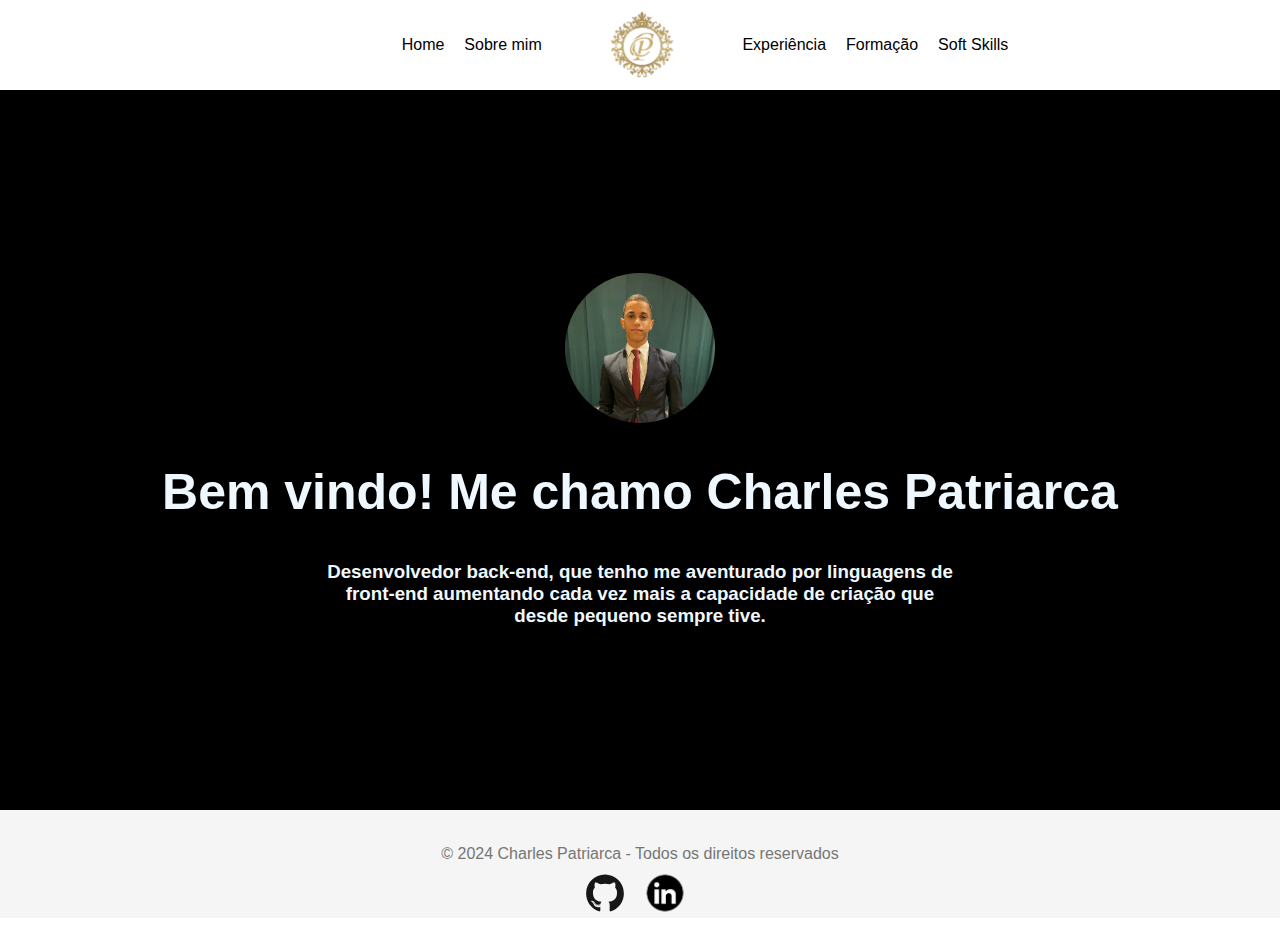
<file: index.html>
<!DOCTYPE html>
<html lang="en">
<head>
    <meta charset="UTF-8">
    <meta name="viewport" content="width=device-width, initial-scale=1.0">
    <link rel="stylesheet" href="./css/global.css">
    <link rel="stylesheet" href="./index.css">
    <title>Currículco Digital</title>
</head>
<body>
    <header>
        <nav>
            <ul>
                <li><a href="#home">Home</a></li>
                <li><a href="./components/sobre/sobre.html" >Sobre mim</a></li>
                <li><img id="siglacp" src="./img/siglacp.png"></li>
                <li><a href="./components/experiencia/experiencia.html" >Experiência</a></li>
                <li><a href="./components/formacao/formacao.html" >Formação</a></li>
                <li><a href="/components/softskills/SoftSkills.html">Soft Skills</a></li>
            </ul>
        </nav>
    </header>
    <main id="home-main">
        <section id="apresentacao">
            <div>

                <img id="perfil" src="./img/Imagem para curriculo.jpg" alt="Foto de Perfil">

                <h1>Bem vindo! Me chamo Charles Patriarca</h1>
                
                <h3>Desenvolvedor back-end, que tenho me aventurado por linguagens de front-end
                    aumentando cada vez mais a capacidade de criação que desde pequeno sempre tive.
                </h3>
            </div>
            
        </section>
    </main>
    <footer>
        <div>&copy; 2024 Charles Patriarca - Todos os direitos reservados</div>
        <div class="social-links">
            <a href="https://github.com/CharlesPatriarca" target="_blank">
                <img src="./img/github-original.svg" style="width: 40px; height: auto;" alt="GitHub Logo">
            </a>
            <a href="https://www.linkedin.com/in/charles-patriarca-5216172ab/" target="_blank">
                <img src="./img/linkedin-png.webp" style="width: 60px; height: auto;" alt="LinkedIn Logo">
            </a>
        </div>
    </footer>    
</body>
</html>
</file>
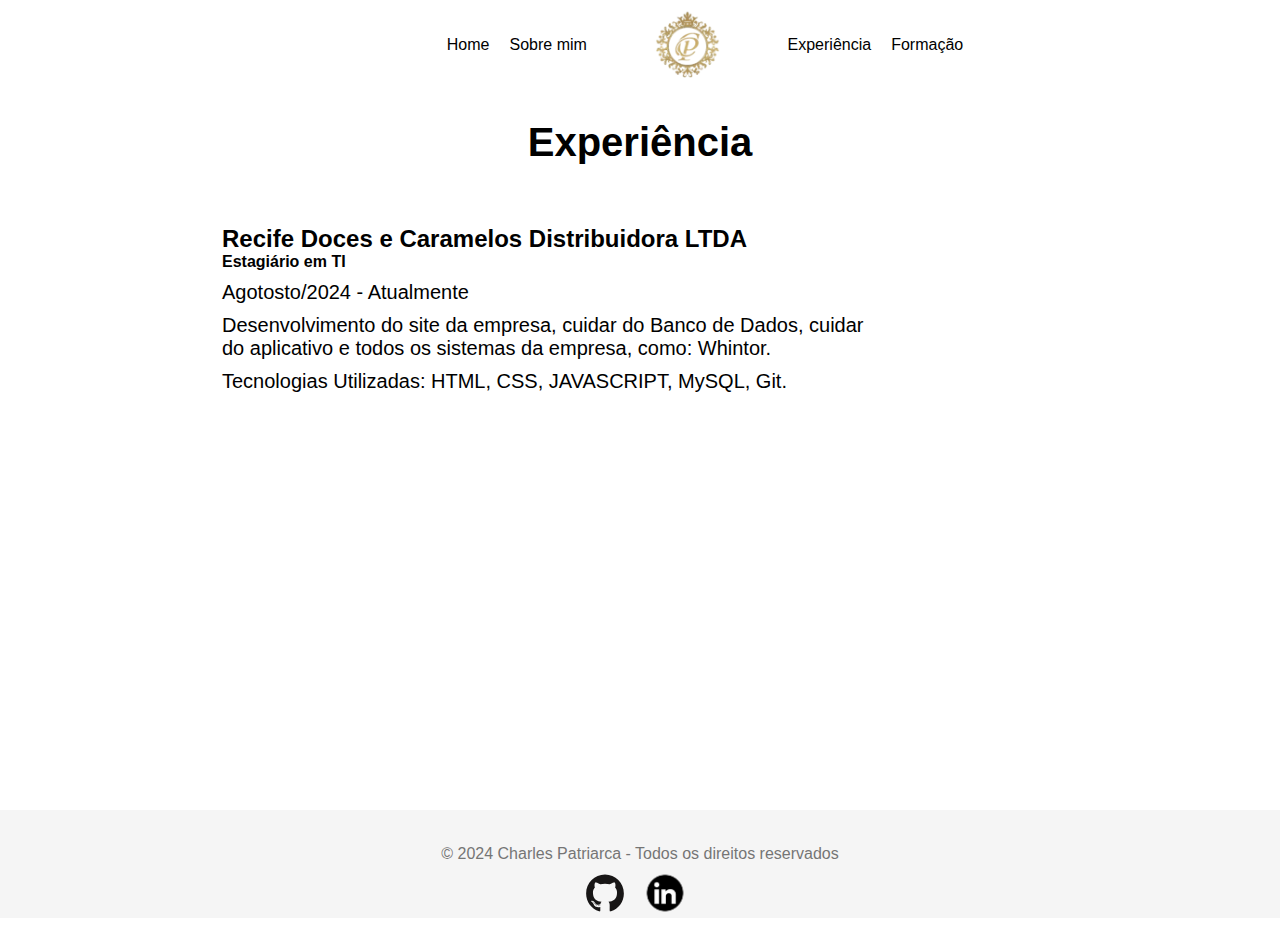
<file: components/experiencia/experiencia.html>
<!DOCTYPE html>
<html lang="en">
<head>
    <meta charset="UTF-8">
    <meta name="viewport" content="width=device-width, initial-scale=1.0">
    <link rel="stylesheet" href="../../css/global.css">
    <link rel="stylesheet" href="./experiencia.css">
    <title>Experiência</title>
</head>
<body>
    <header>
        <nav>
            <ul>
                <li><a href="../../index.html">Home</a></li>
                <li><a href="../sobre/sobre.html">Sobre mim</a></li>
                <li><img id="siglacp" src="/img/siglacp.png"></li>
                <li><a href="#experiencia">Experiência</a></li>
                <li><a href="../formacao/formacao.html">Formação</a></li>
            </ul>
        </nav>
    </header>
    <main>
        <section id="experiencia">
            <h1>Experiência</h1>

            <div>
                <h2>Recife Doces e Caramelos Distribuidora LTDA</h2> 
                <h4>Estagiário em TI</h4>
                <p>
                    Agotosto/2024 - Atualmente
                </p>
                <p>
                    Desenvolvimento do site da empresa, cuidar do Banco de Dados, cuidar do aplicativo
                    e todos os sistemas da empresa, como: Whintor. 
                </p>
                <p>
                    Tecnologias Utilizadas: HTML, CSS, JAVASCRIPT, MySQL, Git.
                </p> 
            </div>

        </section>
    </main>
    <footer>
        <div>&copy; 2024 Charles Patriarca - Todos os direitos reservados</div>
        <div class="social-links">
            <a href="https://github.com/CharlesPatriarca" target="_blank">
                <img src="../../img/github-original.svg" style="width: 40px; height: auto;" alt="GitHub Logo">
            </a>
            <a href="https://www.linkedin.com/in/charles-patriarca-5216172ab/" target="_blank">
                <img src="../../img/linkedin-png.webp" style="width: 60px; height: auto;" alt="LinkedIn Logo">
            </a>
        </div>
    </footer> 
</body>
</html>
</file>
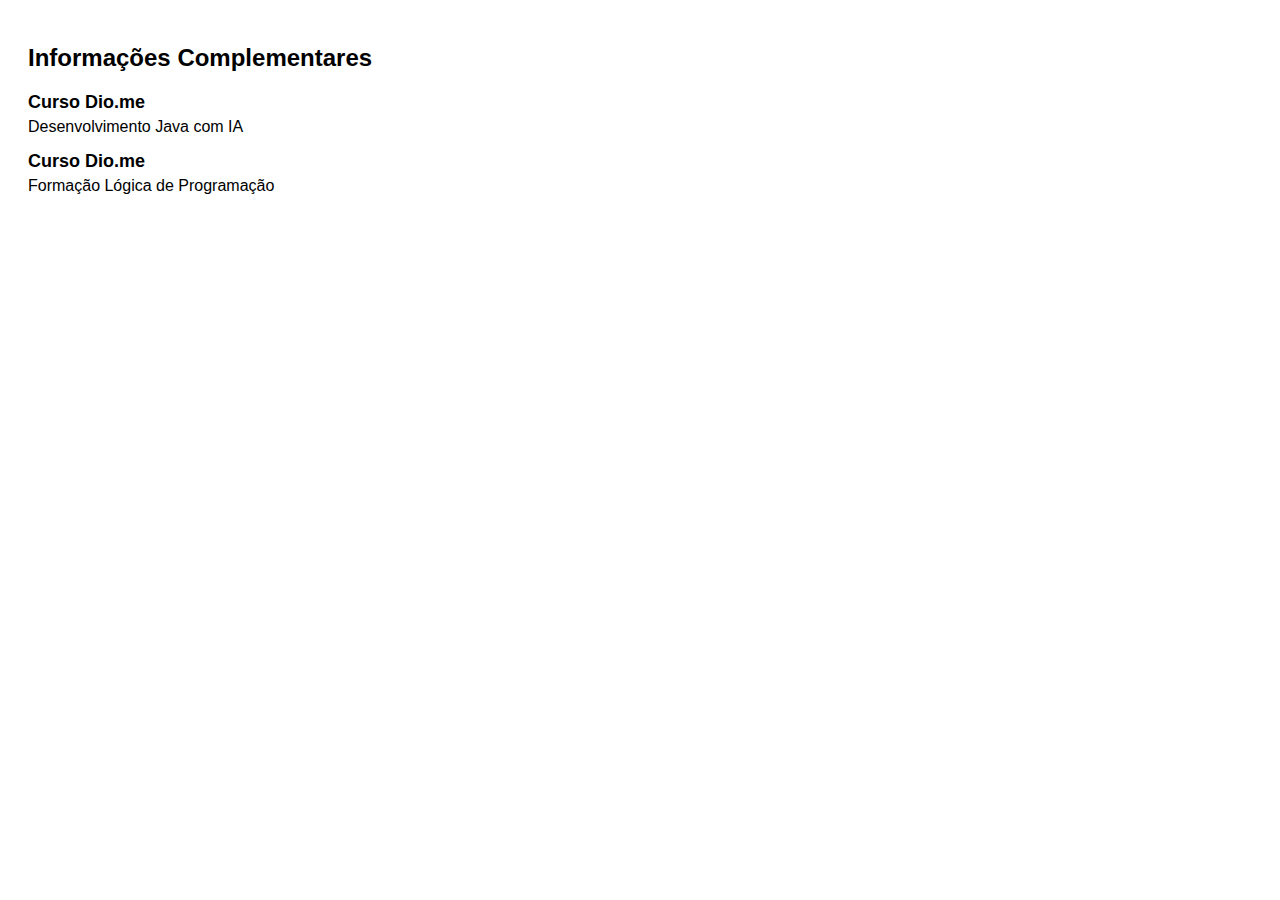
<file: components/formacao/cursos.html>
<!DOCTYPE html>
<html lang="pt-BR">
<head>
    <meta charset="UTF-8">
    <meta name="viewport" content="width=device-width, initial-scale=1.0">
    <title>Informações Complementares</title>
    <style>
        body {
            font-family: Arial, sans-serif;
            padding: 20px;
        }
        h1 {
            font-size: 24px;
            margin-bottom: 20px;
        }
        div {
            margin-bottom: 15px;
        }
        h4 {
            margin: 0;
            font-size: 18px;
        }
        p {
            margin: 5px 0;
        }
    </style>
</head>
<body>
    <h1>Informações Complementares</h1>
    <div>
        <h4>Curso Dio.me</h4>
        <p>Desenvolvimento Java com IA </p>
    </div>
    <div>
        <h4>Curso Dio.me</h4>
        <p>Formação Lógica de Programação</p>
    </div>
    
</body>
</html>
</file>
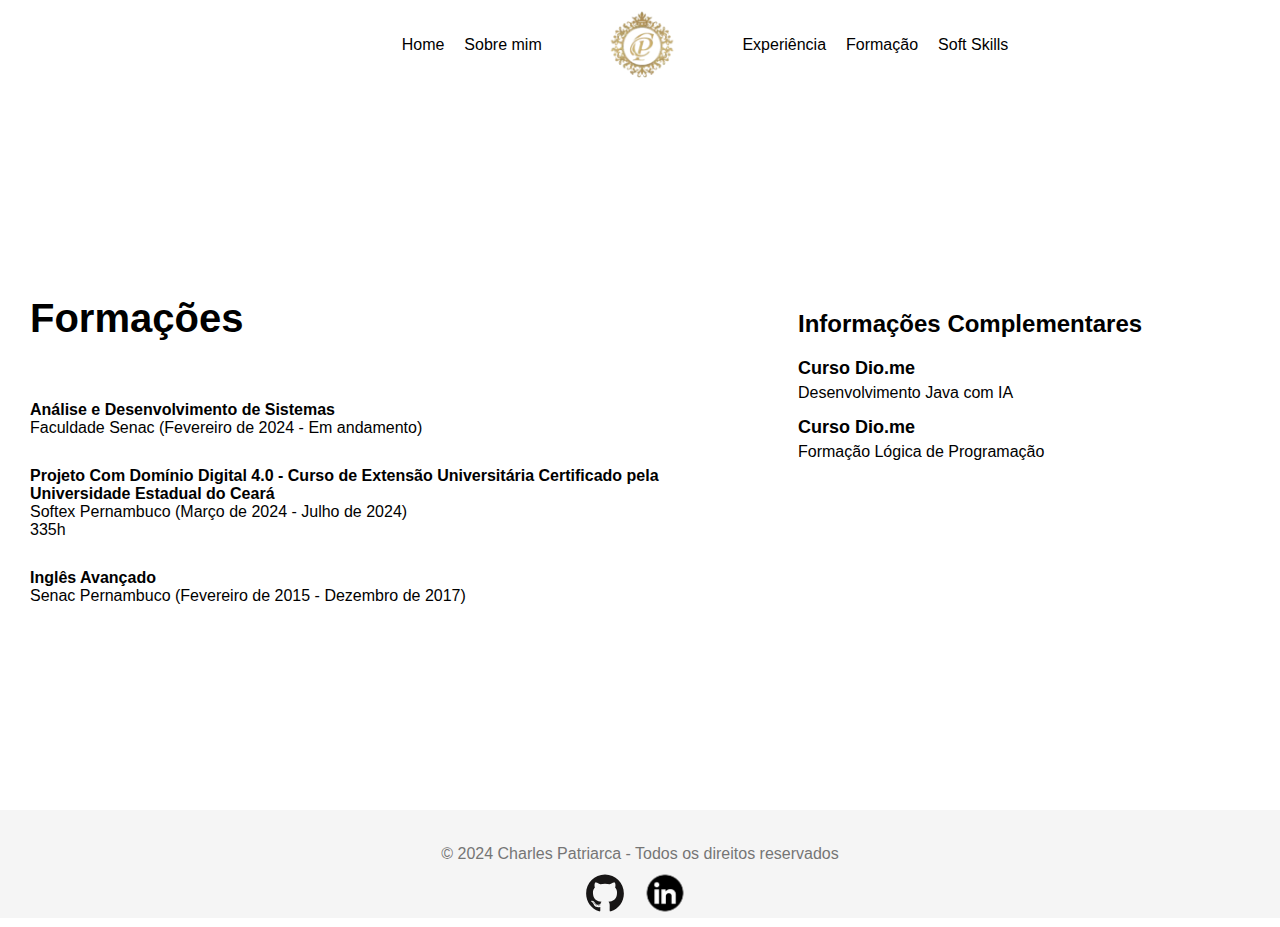
<file: components/formacao/formacao.html>
<!DOCTYPE html>
<html lang="en">
<head>
    <meta charset="UTF-8">
    <meta name="viewport" content="width=device-width, initial-scale=1.0">
    <link rel="stylesheet" href="../../css/global.css">
    <link rel="stylesheet" href="./formacao.css">
    <title>Formação</title>
</head>
<body>
    <header>
        <nav>
            <ul>
                <li><a href="../../index.html">Home</a></li>
                <li><a href="../sobre/sobre.html">Sobre mim</a></li>
                <li><img id="siglacp" src="/img/siglacp.png"></li>
                <li><a href="../experiencia/experiencia.html">Experiência</a></li>
                <li><a href="#Formacao">Formação</a></li>
                <li><a href="/components/softskills/SoftSkills.html">Soft Skills</a></li>
            </ul>
        </nav>
    </header>
    <main>
        <div id="container">
            <section id="formacao">
                <h1>Formações</h1>
                
                <div>
                    <h4>Análise e Desenvolvimento de Sistemas</h4> 
                    <p>Faculdade Senac (Fevereiro de 2024 - Em andamento)</p> 
                </div>
    
                <div>
                    <h4>Projeto Com Domínio Digital 4.0 - Curso de Extensão Universitária Certificado pela Universidade Estadual do Ceará</h4> 
                    <p>Softex Pernambuco (Março de 2024 - Julho de 2024)</p>
                    <p>335h</p>
                </div>
    
                <div>
                    <h4>Inglês Avançado</h4> 
                    <p>Senac Pernambuco (Fevereiro de 2015 - Dezembro de 2017)</p> 
                </div>
    
            </section>
    
            <iframe id="formacao-iframe" src="cursos.html" width="600" height="300" style="border: none;"></iframe>
        </div>
    </main>
    <footer>
        <div>&copy; 2024 Charles Patriarca - Todos os direitos reservados</div>
        <div class="social-links">
            <a href="https://github.com/CharlesPatriarca" target="_blank">
                <img src="../../img/github-original.svg" style="width: 40px; height: auto;" alt="GitHub Logo">
            </a>
            <a href="https://www.linkedin.com/in/charles-patriarca-5216172ab/" target="_blank">
                <img src="../../img/linkedin-png.webp" style="width: 60px; height: auto;" alt="LinkedIn Logo">
            </a>
        </div>
    </footer> 
</body>
</html>
</file>
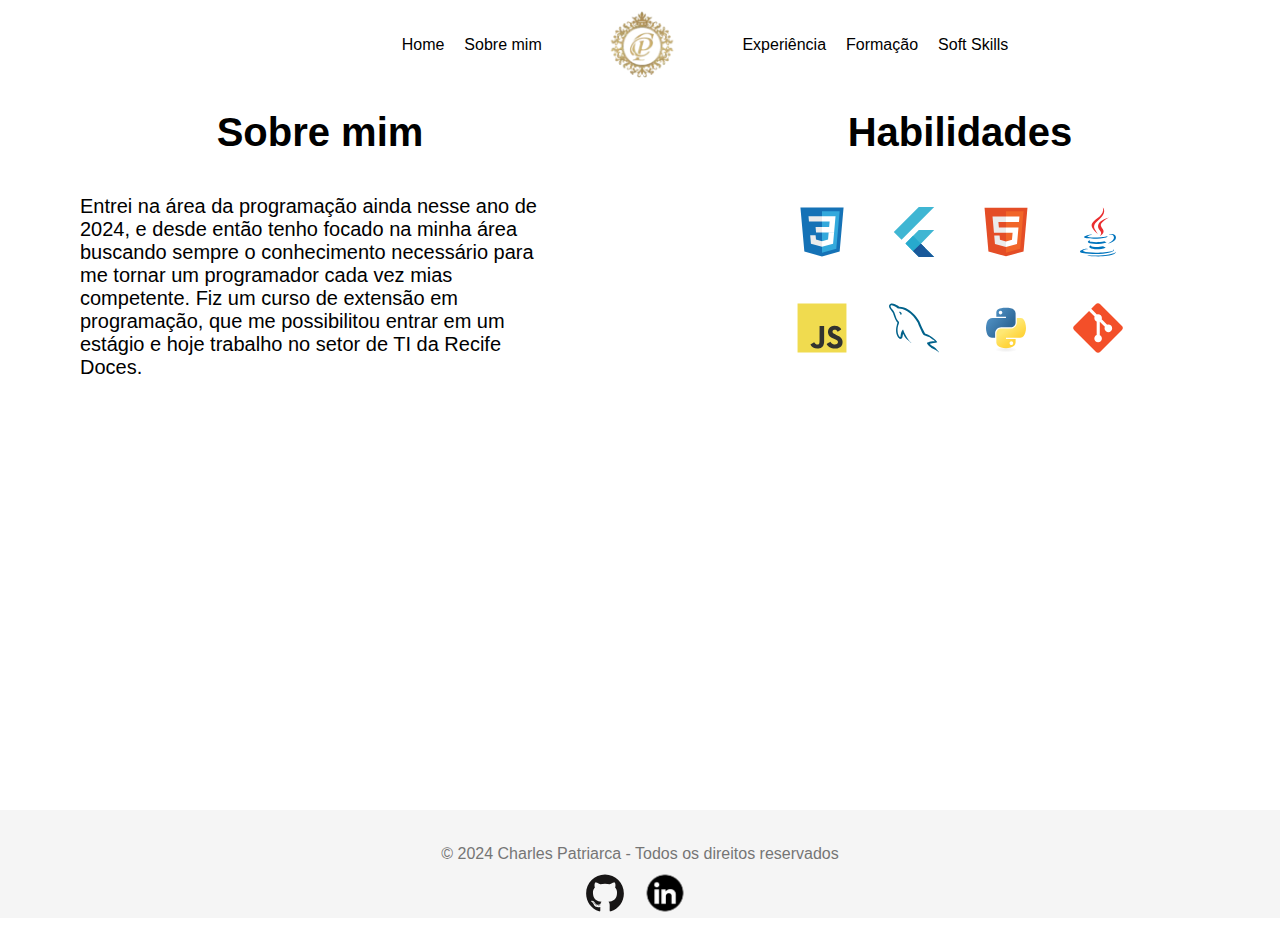
<file: components/sobre/sobre.html>
<!DOCTYPE html>
<html lang="en">
<head>
    <meta charset="UTF-8">
    <meta name="viewport" content="width=device-width, initial-scale=1.0">
    <link rel="stylesheet" href="../../css/global.css">
    <link rel="stylesheet" href="./sobre.css">
    <title>Sobre</title>
</head>
<body>
    <header>
        <nav>
            <ul>
                <li><a href="/index.html">Home</a></li>
                <li><a href="#sobre">Sobre mim</a></li>
                <li><img id="siglacp" src="/img/siglacp.png"></li>
                <li><a href="/components/experiencia/experiencia.html">Experiência</a></li>
                <li><a href="/components/formacao/formacao.html">Formação</a></li>
                <li><a href="/components/softskills/SoftSkills.html">Soft Skills</a></li>
            </ul>
        </nav>
    </header>
    <main id="main-about">
        <div id="container">
            <section id="sobre">
                <h1>Sobre mim</h1>
                <p>Entrei na área da programação ainda nesse ano de 2024, e desde então tenho focado na minha área
                    buscando sempre o conhecimento necessário para me tornar um programador cada vez mias competente.
                    Fiz um curso de extensão em programação, que me possibilitou entrar em um estágio e hoje trabalho
                    no setor de TI da Recife Doces.
                </p>
                
            </section>
            <section id="tecnologias">
                <h1>Habilidades</h1>
                <table>
                    <tr>
                        <td><img src="../../img/css3-original.svg" alt="Item 3"></td>
                        <td><img src="../../img/flutter-original.svg" alt="Item 4"></td>
                        <td><img src="../../img/html5-original.svg" alt="Item 5"></td>
                        <td><img src="../../img/java-original.svg" alt="Item 6"></td>
                    </tr>
                    <tr>
                        <td><img src="../../img/javascript-original.svg" alt="Item 7"></td>
                        <td><img src="../../img/mysql-original.svg" alt="Item 8"></td>
                        <td><img src="../../img/python-original.svg" alt="Item 13"></td>
                        <td><img src="../../img/git-original.svg" alt="Item 15"></td>
                    </tr>
                    
                </table>
            </section>
        </div>
    </main>
    <footer>
        <div>&copy; 2024 Charles Patriarca - Todos os direitos reservados</div>
        <div class="social-links">
            <a href="https://github.com/CharlesPatriarca" target="_blank">
                <img src="../../img/github-original.svg" style="width: 40px; height: auto;" alt="GitHub Logo">
            </a>
            <a href="https://www.linkedin.com/in/charles-patriarca-5216172ab/" target="_blank">
                <img src="../../img/linkedin-png.webp" style="width: 60px; height: auto;" alt="LinkedIn Logo">
            </a>
        </div>
    </footer> 
</body>
</html>
</file>
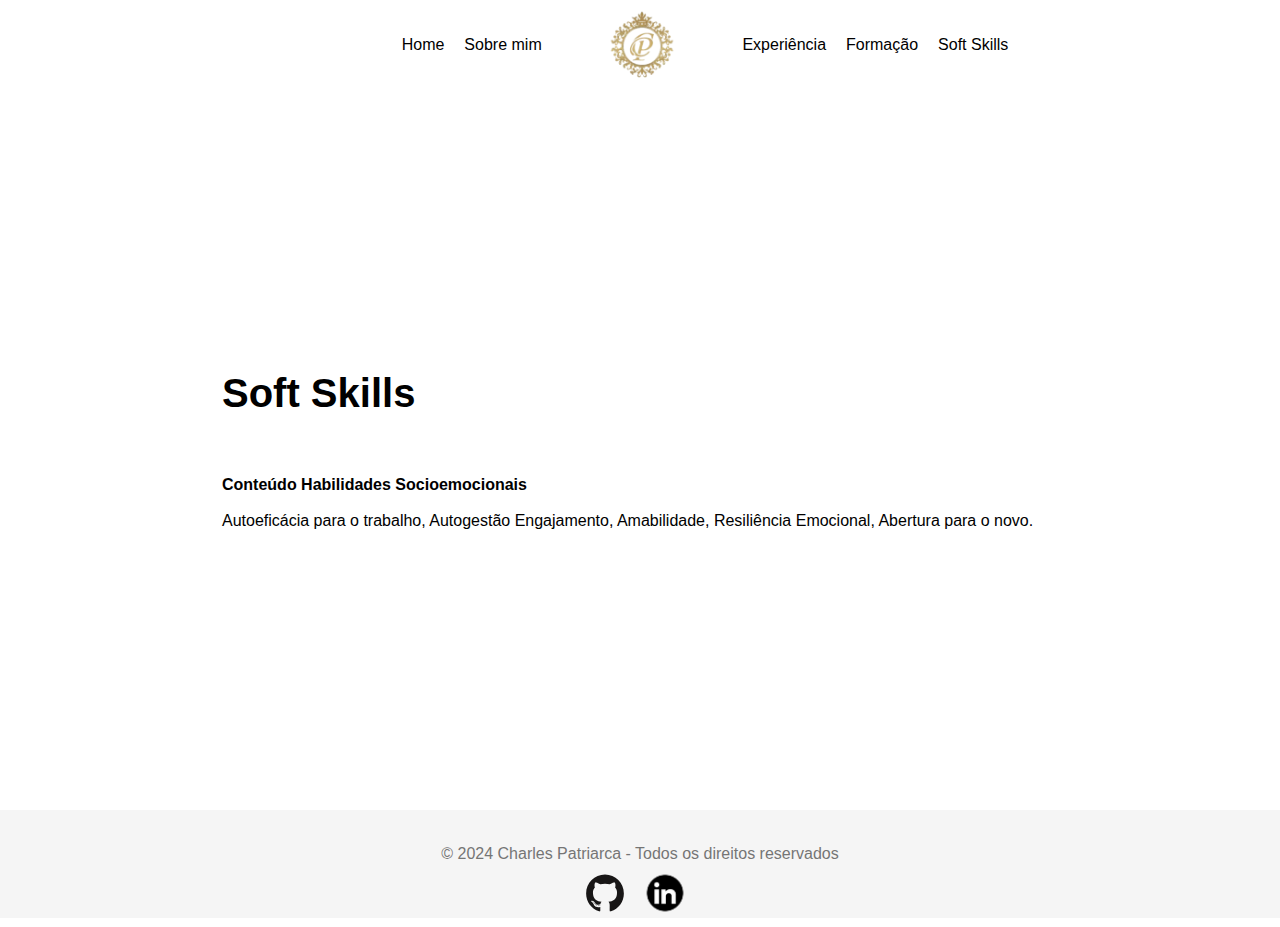
<file: components/softskills/SoftSkills.html>
<!DOCTYPE html>
<html lang="en">
<head>
    <meta charset="UTF-8">
    <meta name="viewport" content="width=device-width, initial-scale=1.0">
    <link rel="stylesheet" href="../../css/global.css">
    <link rel="stylesheet" href="./softskills.css">
    <title>SoftSkills</title>
</head>
<body>
    <header>
        <nav>
            <ul>
                <li><a href="/index.html">Home</a></li>
                <li><a href="/components/sobre/sobre.html">Sobre mim</a></li>
                <li><img id="siglacp" src="/img/siglacp.png"></li>
                <li><a href="/components/experiencia/experiencia.html">Experiência</a></li>
                <li><a href="/components/formacao/formacao.html">Formação</a></li>
                <li><a href="/components/softskills/SoftSkills.html">Soft Skills</a></li>
            </ul>
        </nav>
    </header>
    <main>
        <div id="container">
            <section id="formacao">
                <h1>Soft Skills</h1>
                
                <div>
                    <h4>Conteúdo Habilidades Socioemocionais</h4> 
                    <br>
                    <p>Autoeficácia para o trabalho, Autogestão Engajamento, Amabilidade, Resiliência Emocional, Abertura para o novo.</p> 
                </div>

            </section>

        </div>
    </main>
    <footer>
        <div>&copy; 2024 Charles Patriarca - Todos os direitos reservados</div>
        <div class="social-links">
            <a href="https://github.com/CharlesPatriarca" target="_blank">
                <img src="../../img/github-original.svg" style="width: 40px; height: auto;" alt="GitHub Logo">
            </a>
            <a href="https://www.linkedin.com/in/charles-patriarca-5216172ab/" target="_blank">
                <img src="../../img/linkedin-png.webp" style="width: 60px; height: auto;" alt="LinkedIn Logo">
            </a>
        </div>
    </footer> 
</body>
</html>
</file>
<file: css/global.css>
* {
    margin: 0;
    padding: 0;
    box-sizing: border-box;
}

html, body {
    height: 100%;
    font-family: sans-serif;
}

main {
    display: flex;
    background-color: white;
    height: 80%;
}

header {
    padding-left: 130px;
    display: flex;
    justify-content: center;
    align-items: center;
    background-color: white;
    height: 90px; 
}

nav {
    display: flex;
    align-items: center;
}

nav ul {
    list-style-type: none;
    display: flex;
    gap: 20px;
    align-items: center; /
}

nav a {
    text-decoration: none;
    color: black;
}

#siglacp {
    height: 130px; 
    margin: 0 20px;
    margin-top: 12px;
}

footer {
    display: flex;
    flex-direction: column;
    justify-content: space-between;
    align-items: center; 
    background-color: #f5f5f5;
    color: #757575;
    height: 12%;
    padding: 35px;
}

footer .social-links {
    display: flex;
    gap: 10px;
    align-items: center;
}
</file>
<file: index.css>
#home-main {
    display: flex;
    justify-content: center;
    background-color: black;
    height: 80%;
    
}

#apresentacao {
    display: flex;
    flex-direction: column;
    align-items: center;
    justify-content: center;
    gap: 100px;
}

#apresentacao h1 {
    font-size: 50px;
    color: aliceblue;
}

#apresentacao h3 {
    width: 50%;
    text-align: center;
    color: aliceblue;
}

#apresentacao div {
    display: flex;
    flex-direction: column;
    align-items: center;
    gap: 40px;
}

#perfil {
    width: 150px; 
    height: 150px; 
    border-radius: 50%;
    object-fit: cover;
}
</file>
<file: components/experiencia/experiencia.css>
#experiencia {
    padding: 30px;
    display: flex;
    flex-direction: column;
    align-items: center;
    width: 70%;
    margin: 0 auto;
    gap: 30px;
}

#experiencia div {
    gap: 30px;
}

#experiencia h1 {
    font-size: 40px;
    margin-bottom: 30px;
}

#experiencia p {
    font-size: 20px;
    margin: 10px 0; 
    width: 80%;
}
</file>
<file: components/formacao/formacao.css>
#container {
    display: flex;
    justify-content: center;
    width: 100%;
    margin: auto;
}

#formacao {
    gap: 30px;
    padding: 30px;
    display: flex;
    flex-direction: column;
    width: 70%;
}

#formacao h1 {
    font-size: 40px;
    margin-bottom: 30px;
}

#iframe {
    padding: 30px;
}
</file>
<file: components/sobre/sobre.css>
#container {
    display: flex;
    flex-direction: row;
    width: 100%;
}

#sobre, #tecnologias {
    display: flex; 
    flex-direction: column;
    align-items: center; 
    width: 50%;
    padding: 20px;
    box-sizing: border-box;
}

#sobre h1, #tecnologias h1 {
    font-size: 40px;
    margin-bottom: 30px;
}

#sobre p {
    font-size: 20px;
    margin: 10px 0; 
    width: 80%;
}

table td {
    padding: 20px; 
    text-align: center; 
}

table img {
    width: 50px;
    height: 50px;
    object-fit: cover;
}
</file>
<file: components/softskills/softskills.css>
#container {
    display: flex;
    justify-content: center;
    width: 100%;
    margin: auto;
}

#formacao {
    gap: 30px;
    padding: 30px;
    display: flex;
    flex-direction: column;
    width: 70%;
}

#formacao h1 {
    font-size: 40px;
    margin-bottom: 30px;
}
</file>
